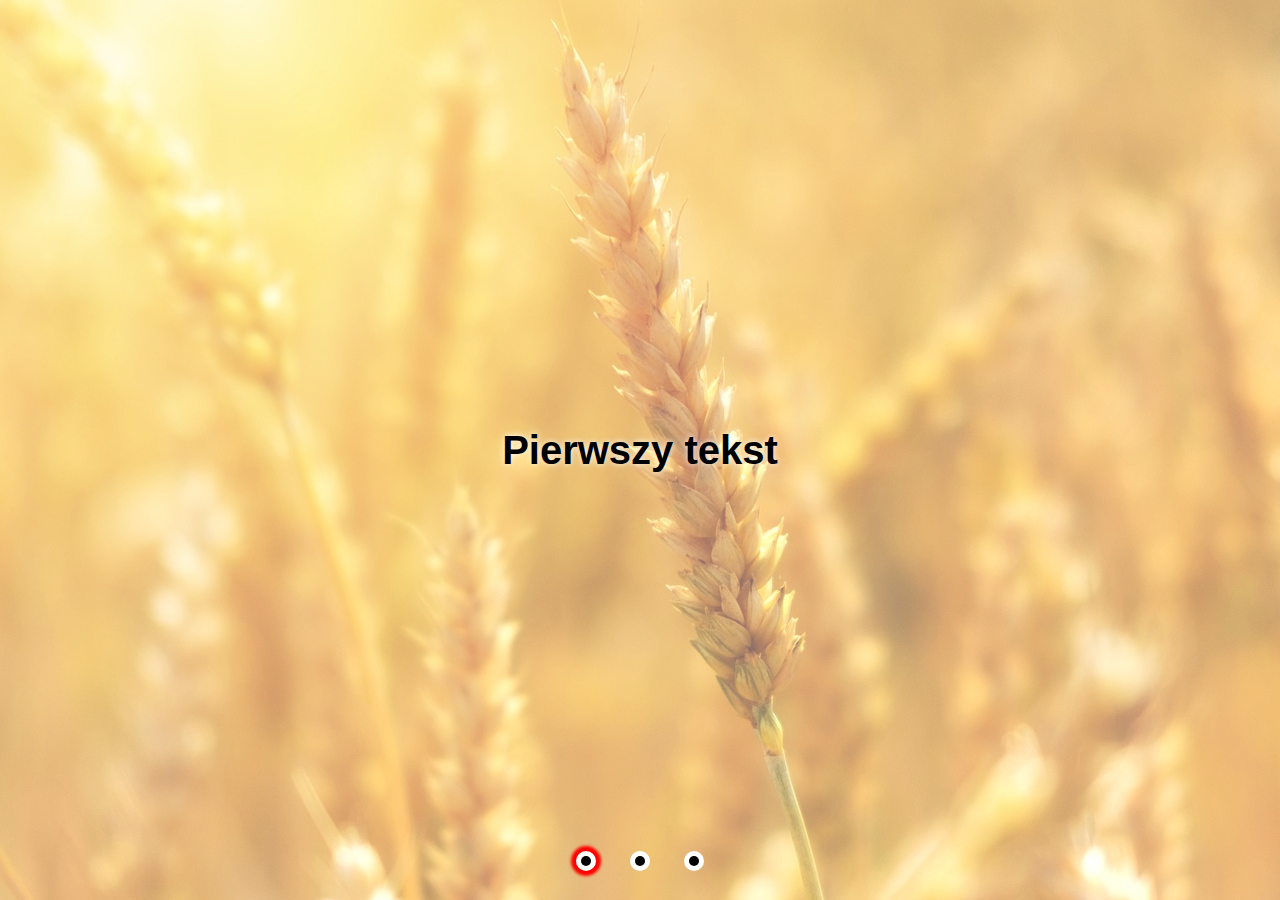
<file: Day11/index.html>
<!DOCTYPE html>
<html lang="en">

<head>
  <meta charset="UTF-8">
  <title>Slider</title>
  <link rel="stylesheet" href="style.css">
</head>

<body>
  <header>
    <img class="slider" src="images/img1.jpg" alt="">
    <h1 class="slider">Pierwszy tekst</h1>
    <div class="dots">
      <span id="one" class="active"></span>
      <span id="two"></span>
      <span id="three"></span>
    </div>
  </header>

  <script src="main.js"></script>
</body>

</html>
</file>
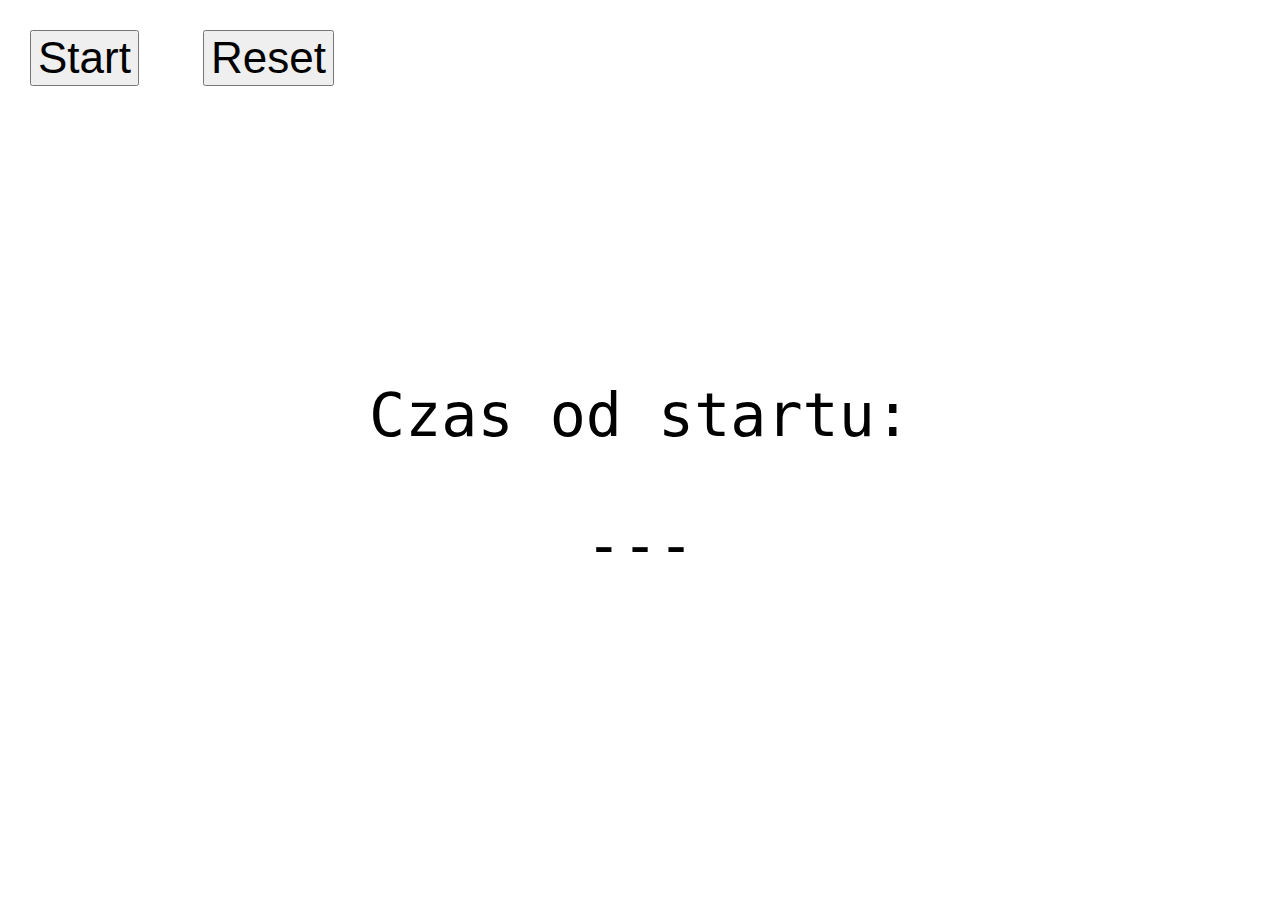
<file: Day13/zad3s/index.html>
<!-- zadanie 12 ver2 - stoper -->
<!DOCTYPE html>
<html lang="en">

<head>
    <meta charset="UTF-8">
    <meta name="viewport" content="width=device-width, initial-scale=1.0">
    <meta http-equiv="X-UA-Compatible" content="ie=edge">
    <title>Projekt 11 - zadanie 3 - stoper</title>
    <style>
        body {
            margin: 0;
        }

        .time {
            position: absolute;
            width: 100vw;
            top: 50%;
            left: 0;
            transform: translateY(-50%);
            font-size: 60px;
            text-align: center;
            font-family: monospace;
        }

        button {
            font-size: 44px;
            margin: 30px;
        }
    </style>
</head>

<body>
    <button class="main">Start</button>
    <button class="reset">Reset</button>
    <div class="time">
        <p>Czas od startu:</p>
        <div>---</div>
    </div>
    <script src="main.js">

    </script>
</body>

</html>
</file>
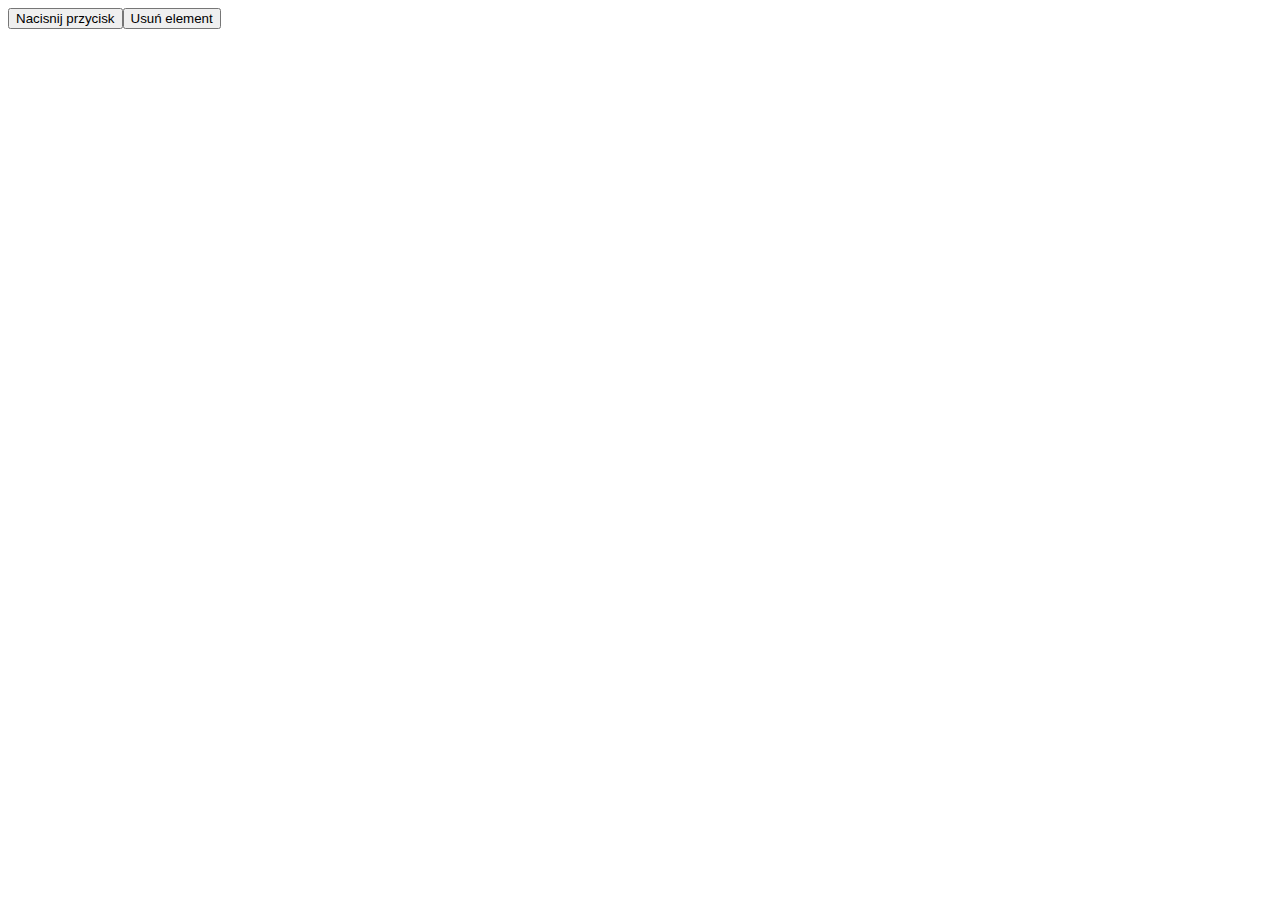
<file: Day5/Zad2/index.html>
<!-- Projekt 3 - Zadanie 2 -
 https://websamuraj.pl/examples/js/projekt3-zad2/
 
- Stwórz rozwiązanie z pomocą dwóch funkcji w oparciu o strukturę w main.js Nie dodawaj nic więcej do zakresu globalnego.

- funkcja init, która będzie uruchomiona po wczytaniu strony. Jej zadaniem jest:
--- stworzyć dwa elementy
<button>Dodaj 10 elementów listy</buttn>
<ul></ul>
--- dodaj je do body
--- ustaw nasłuchiwanie na przycisk


--- funkcja createLiElements, która będzie uruchamiana po kliknięciu przycisku stworzonego przez funkcję init. Jej zadanie to:
--- tworzenie 10 elementów li i umieszczanie ich w elemencie ul
--- kazdy z 10 elementów ma mieć swój indeks (order) pczy czym kolejne 10 elementów ma być konynuacją (czilu pierwszy klik mamy 1-10, kolejny 11-20 itd)
--- każdy kolejny element il ma mieć font-size większy o 1px.

- bez zmian w pliku html (nie dodajemy html-a i css-a). Cały kod piszemy w elemencie main.js 

-->
<!DOCTYPE html>
<html lang="en">

<head>
    <meta charset="UTF-8">
    <title>Projekt 3 - zadanie 2</title>


</head>

<body>

    <script src="main.js"></script>
</body>

</html>
</file>
<file: Day11/style.css>
* {
     margin: 0;
 }

 header {
     width: 100%;
     height: 100vh;
     position: relative;
     overflow: hidden;
 }

 img {
     position: absolute;
     min-width: 100%;
     min-height: 100%;
     position: absolute;
     top: 50%;
     left: 50%;
     transform: translate(-50%, -50%);
     opacity: 0.6;
 }

 h1 {
     position: absolute;
     top: 50%;
     left: 50%;
     transform: translate(-50%, -50%);
     font-size: 40px;
     font-family: tahoma, sans-serif;
     text-shadow: 0 0 6px white;
 }

 .dots {
     position: absolute;
     bottom: 30px;
     left: 50%;
     transform: translateX(-50%)
 }

 .dots span {
     display: inline-block;
     background-color: #000;
     margin: 0 20px;
     width: 10px;
     height: 10px;
     border-radius: 50%;
     box-shadow: 0 0 0 5px white;
 }

 .dots span.active {
     box-shadow: 0 0 0 5px white, 0 0 3px 10px red;
 }
</file>
